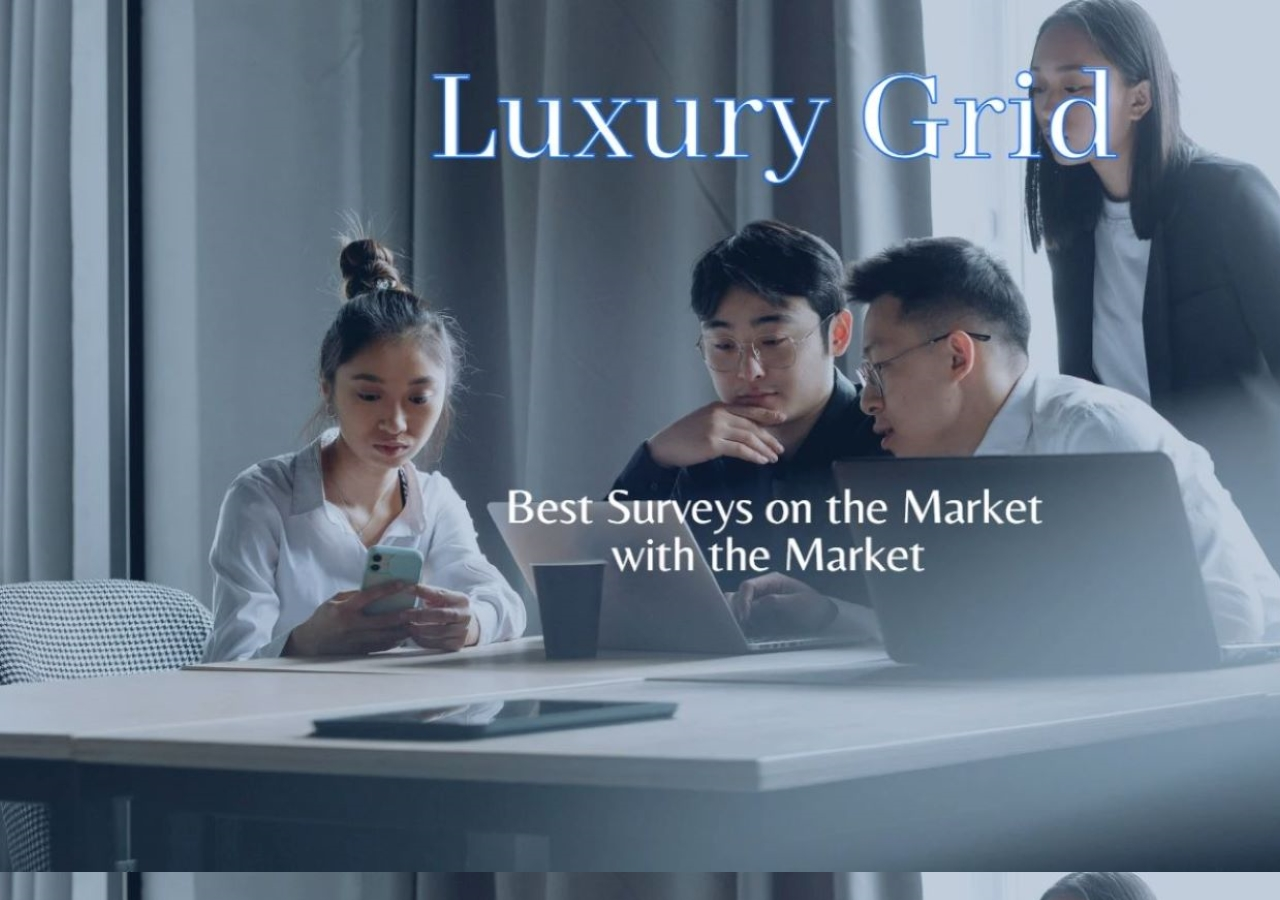
<file: index.html>
<!DOCTYPE html>
<html lang="en">
<head>
    <meta charset="UTF-8">
    <meta http-equiv="X-UA-Compatible" content="IE=edge">
    <meta name="viewport" content="width= , initial-scale=1.0">
    <title>Document</title>
    <link rel="stylesheet" href="menu.css">
<body>
    <header>

    </header>
    <main>

    </main>
    <footer>
        
    </footer>   
</body>
</html>
</file>
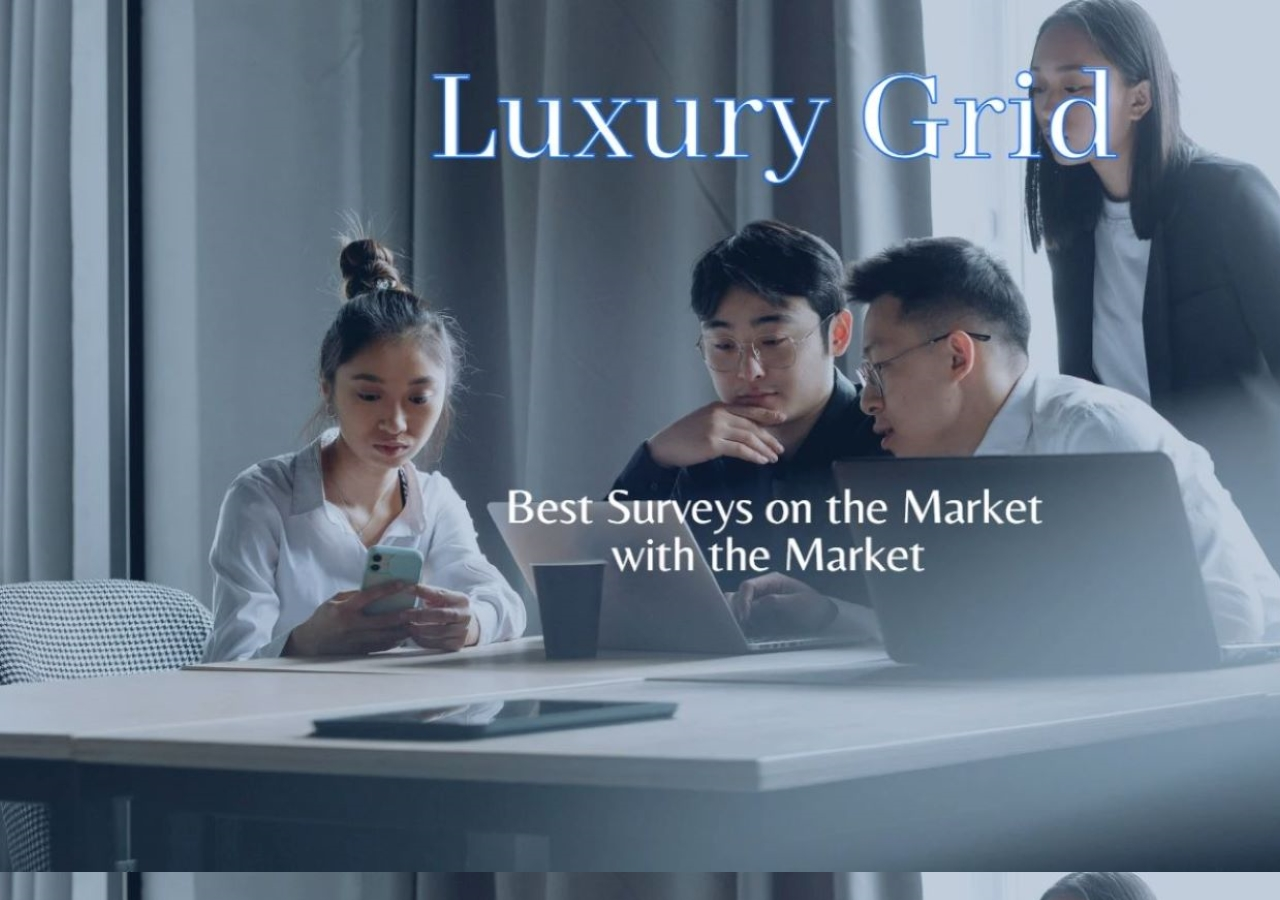
<file: menu.html>
<!DOCTYPE html>
<html lang="en">
<head>
    <meta charset="UTF-8">
    <meta http-equiv="X-UA-Compatible" content="IE=edge">
    <meta name="viewport" content="width= , initial-scale=1.0">
    <title>Document</title>
    <link rel="stylesheet" href="menu.css">
<body>
    <header>

    </header>
    <main>

    </main>
    <footer>
        
    </footer>   
</body>
</html>
</file>
<file: menu.css>
body{  background-image: url(5.jpg);
    ;}
</file>
